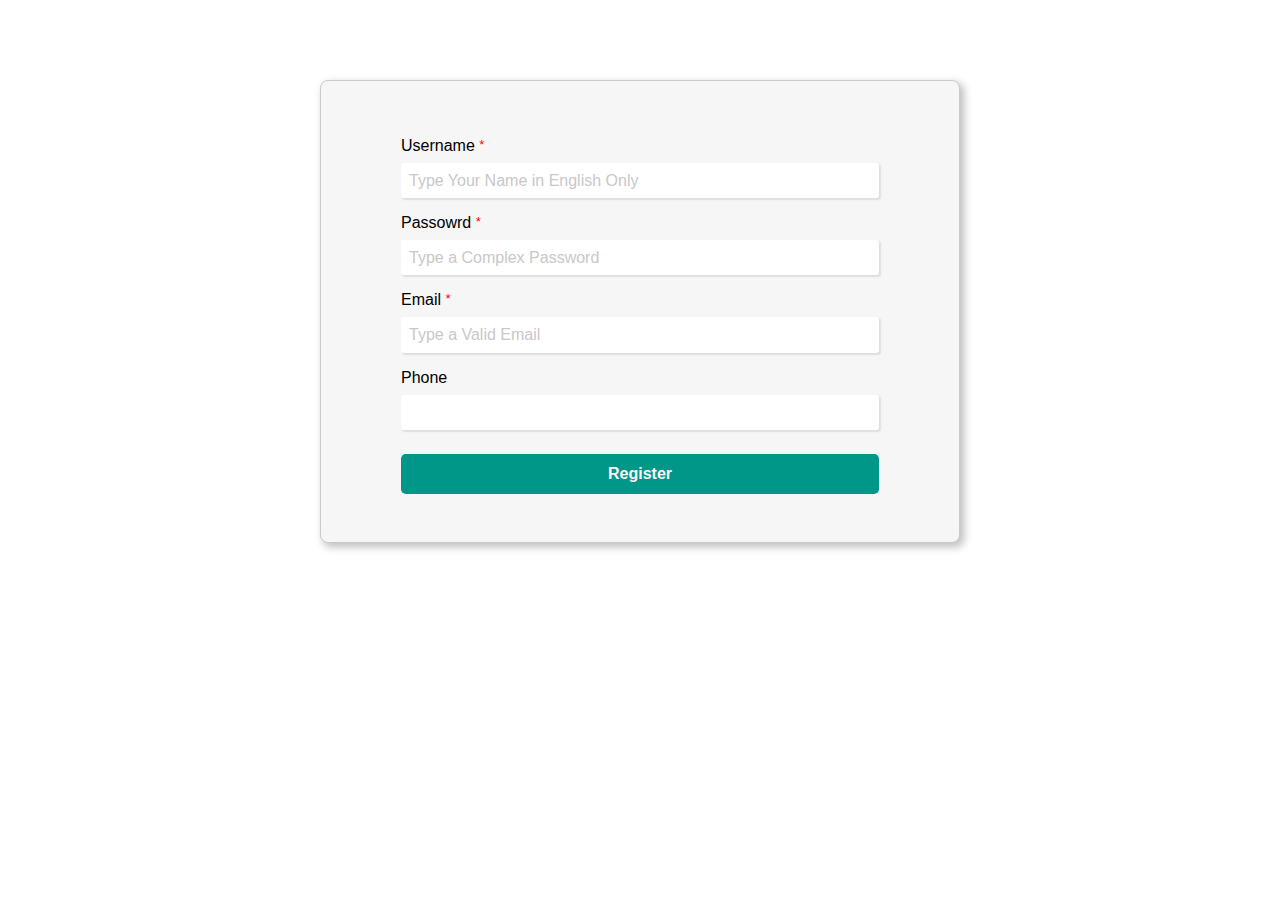
<file: index.html>
<!DOCTYPE html>
<html lang="en">
<head>
    <meta charset="UTF-8">
    <meta name="viewport" content="width=device-width, initial-scale=1.0">
    <link rel="stylesheet" href="008.css">
    <title>Document</title>
</head>
<body>
    <div class="container">
        <form action="#">
            <label for="user-name">Username <sub>*</sub></label>
            <input id="user-name" type="text" placeholder="Type Your Name in English Only" required>
            <label for="password">Passowrd <sub>*</sub></label>
            <input id="password" type="password" placeholder="Type a Complex Password" required>
            <label for="email">Email <sub>*</sub></label>
            <input id="email" type="email" placeholder="Type a Valid Email" required>
            <label for="phone">Phone</label>
            <input id="phone" type="tel">
            <button>Register</button>
        </form>
    </div>
</body>
</html>
</file>
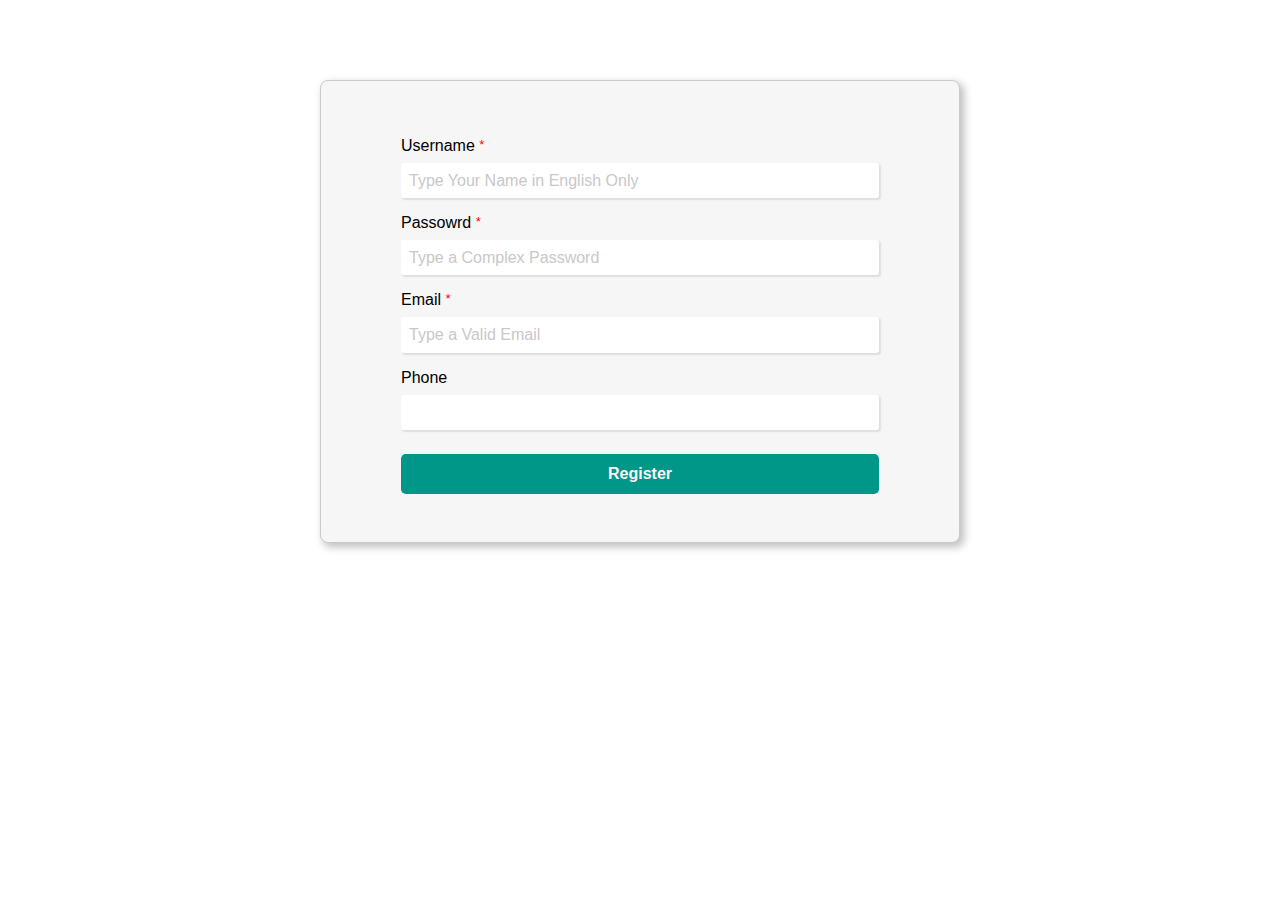
<file: 008.html>
<!DOCTYPE html>
<html lang="en">
<head>
    <meta charset="UTF-8">
    <meta name="viewport" content="width=device-width, initial-scale=1.0">
    <link rel="stylesheet" href="008.css">
    <title>Document</title>
</head>
<body>
    <div class="container">
        <form action="#">
            <label for="user-name">Username <sub>*</sub></label>
            <input id="user-name" type="text" placeholder="Type Your Name in English Only" required>
            <label for="password">Passowrd <sub>*</sub></label>
            <input id="password" type="password" placeholder="Type a Complex Password" required>
            <label for="email">Email <sub>*</sub></label>
            <input id="email" type="email" placeholder="Type a Valid Email" required>
            <label for="phone">Phone</label>
            <input id="phone" type="tel">
            <button>Register</button>
        </form>
    </div>
</body>
</html>
</file>
<file: 008.css>
* {
    margin: 0;
    padding: 0;
    box-sizing: border-box;
}

body{
    font-family: Arial, Helvetica, sans-serif;
    display: flex;
    justify-content: center;
    align-items: center;
    align-content: center;
}

sub{
    vertical-align: top;
    color: red;
}

.container{
    width: 50%;
    margin-top: 5rem;
    display: flex;
    flex-wrap: wrap;
    justify-content: center;
    align-items: center;
    background-color: #F6F6F6;
    padding: 3rem 5rem;
    border: 1px solid #cacaca;
    box-shadow: .2rem .2rem .5rem #bebebe;
    border-radius: .5rem;
}

form{
    width: 100%;
}

label{
    display: block;
    width: 100%;
    padding:0.5rem 0rem;
    font-weight: 500;
}

input{
    width: 100%;
    border: 0px solid;
    height: 2rem;
    padding:1.1rem .5rem;
    border-radius: .2rem;
    margin-bottom: .5rem;
    box-shadow: .1rem .1rem .1rem rgb(223, 223, 224);
    font-size: 1rem;
}

input:focus{
    outline: none;
}

input::placeholder{
    color: rgb(201, 200, 200);
}

button{
    width: 100%;
    margin-top: 1rem;
    background-color: #009688;
    border-radius: 0.3rem;
    border: 0px;
    height: 2.5rem;
    color: rgb(252, 248, 248);
    font-weight: bold;
    font-size: 1rem;
    cursor: pointer;
}
</file>
